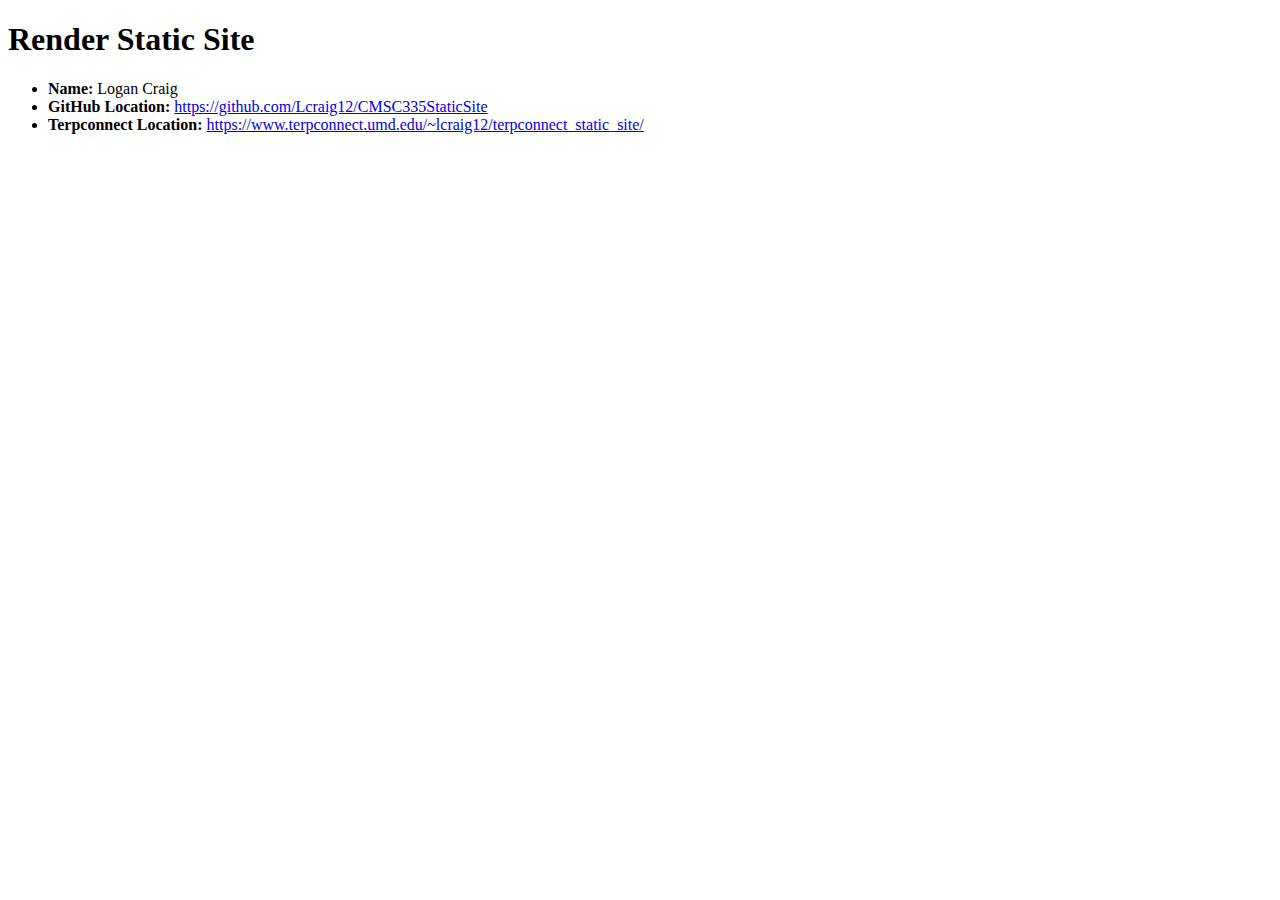
<file: index.html>
<!DOCTYPE html>
<html lang = "en">

<head> 
    <!-- shameless rip hahaha -->
  <title>Logan Craig Render Site</title>
  <meta charset="utf-8">
  <meta http-equiv="X-UA-Compatible" content="IE=edge">
  <meta name="viewport" content="width=device-width, initial-scale=1">
</head>

<body>
  <h1>Render Static Site</h1>
  <ul>
		  <li><strong>Name: </strong>Logan Craig</li>
		  <li><strong>GitHub Location: </strong><a href="https://github.com/Lcraig12/CMSC335StaticSite">https://github.com/Lcraig12/CMSC335StaticSite</a></li>
		  <li><strong>Terpconnect Location: </strong><a href="https://www.terpconnect.umd.edu/~lcraig12/terpconnect_static_site/">https://www.terpconnect.umd.edu/~lcraig12/terpconnect_static_site/</a></li>
  </ul>
</body>




</html>
</file>
